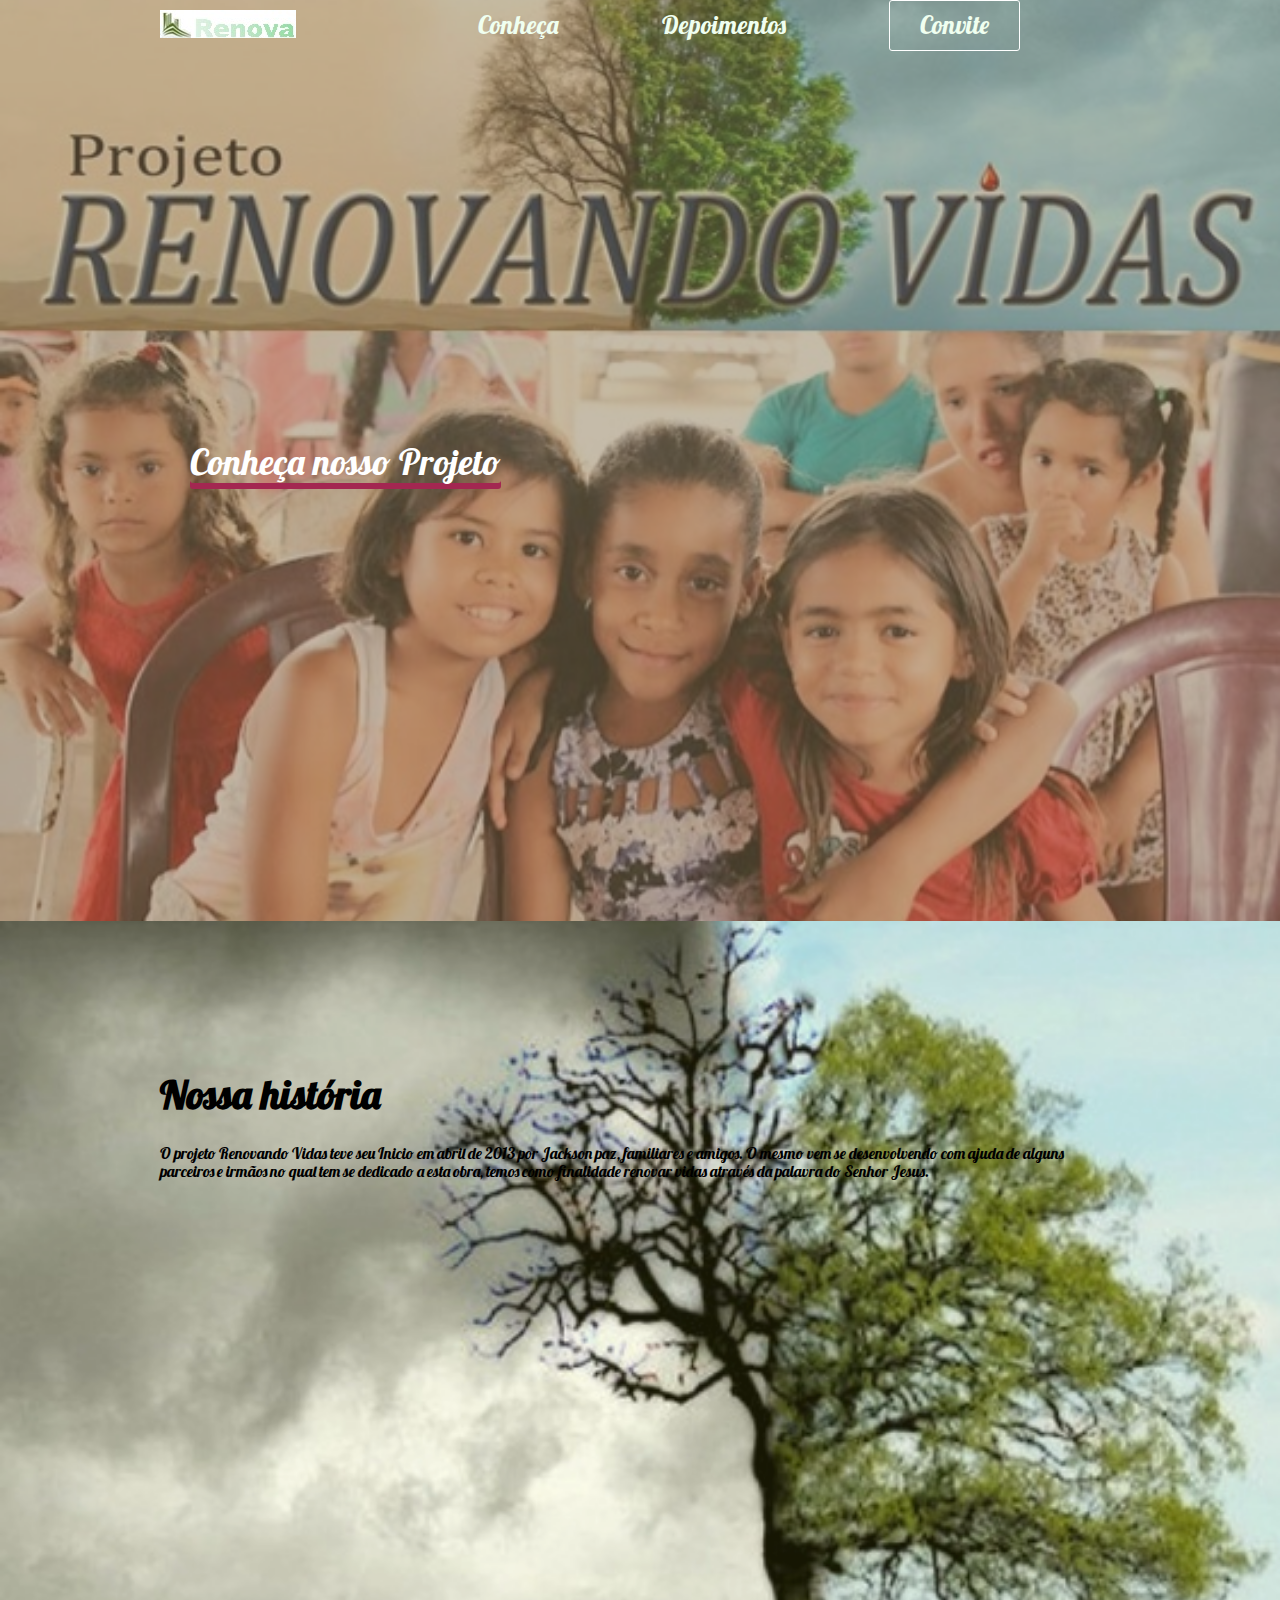
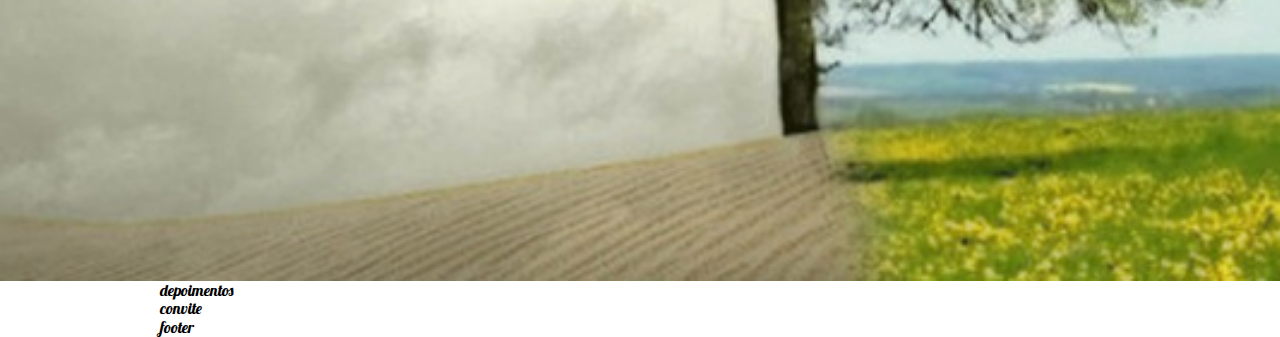
<file: 1Land page/index.html>
<!--Define que o tipo do documento é html-->
<!DOCTYPE html>

<!--Define que idioma da page é português do brasil-->
<html lang="pt-br">

<head>
   
   <!--Ajusta caracteres especiais-->
    <meta charset="UTF-8">
    
    <title>Projeto Renavando Vidas</title>
    
    <!--Utilizado para zerar todas as margens-->
    <link rel="stylesheet" href="normalize.css">
    
    <!--Link do google fonts-->
    <link href="https://fonts.googleapis.com/css?family=Lobster" rel="stylesheet"> 
    
    <!--conecta o arquivo css-->
    <link rel="stylesheet" href="estilo.css">
    
    <!--ajusta a pagina para versão mobile, deixando o site responsivo.-->
    <meta name="viewport" content="width:device-width, initial-scale=1">
    
    
    
    </head>
    
   <body>
      
      <header>
          <div class="container">
              <h1>
                  <span>Renova</span>
              </h1>
              
              <nav>
                  <lu>
                      <li><a href="#conheca">Conheça</a></li>
                      <li><a href="#depoimentos">Depoimentos</a></li>
                      <li><a href="#convite">Convite</a></li>
                  </lu>
              </nav>
              
          </div>
      </header>
       
       <section id="topo">
          <div class="filtro">
           <div class="container">
              <div class="chamada">
               <p>
                 <!--Não queremos guardar esse sorriso só para nós!-->  
               </p> 
                 
             <a href="#conheca" class="botao"> Conheça nosso Projeto</a>
              </div> 
           </div>
           </div>
       </section>
       
       <section id="conheca">
          <div class="filtro2">
           <div class="container">
               
               <div>
                   <h1>
                       Nossa história
                   </h1>
                   
                   <p>
                       O projeto Renovando Vidas teve seu Inicio em abril de 2013 por Jackson paz, familiares e amigos. O mesmo vem se desenvolvendo com ajuda de alguns parceiros e irmãos no qual tem se dedicado a esta obra, temos como finalidade renovar vidas através da palavra do Senhor Jesus.
                   </p>
               </div>
               </div>
           </div>
       </section>
       
       <section id="depoimentos">
           <div class="container">depoimentos</div>
       </section>
       
       <section id="convite">
           <div class="container">convite</div>
       </section>
       
       <footer>
           <div class="container">footer</div>
       </footer>
   </body>
</file>
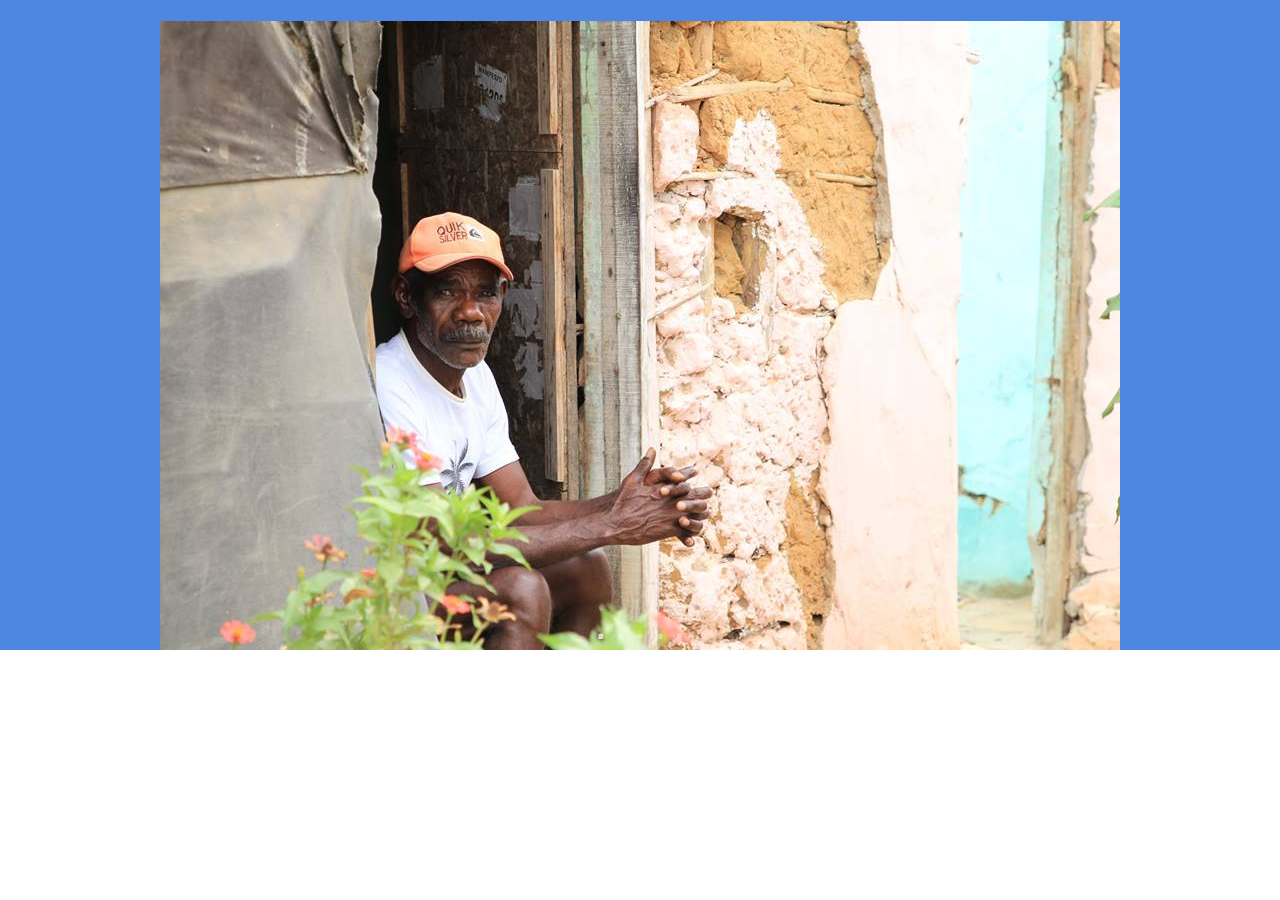
<file: Site/index.html>
<!doctype html>
<html lang="en">
<head>
  <meta charset="UTF-8">
  <title>Demo of gallery.css</title>
  <link rel="stylesheet" href="normalize.css">
  <link rel="stylesheet" href="gallery.css">
  <link rel="stylesheet" href="gallery.theme.css">
</head>
<body>

  <div class="gallery autoplay items-5">

            <div id="item-1" class="control-operator"></div>
            <div id="item-2" class="control-operator"></div>
            <div id="item-3" class="control-operator"></div>
            <div id="item-4" class="control-operator"></div>
            <div id="item-5" class="control-operator"></div>

            <figure class="item">
                <h1><img src="idoso.jpg"></h1>
            </figure>

            <figure class="item">
                    <h1><img src="img1534727167040.jpg"></h1>
            </figure>

            <figure class="item">
                <h1><img src="jacson2.jpg"></h1>
            </figure>
            
            <figure class="item">
                <h1><img src="v%C3%A1rias%20imagens.jpg"></h1>
            </figure>
            
            <figure class="item">
                <h1><img src="Jacson1.jpg"></h1>
            </figure>

            <div class="controls">
                <a href="#item-1" class="control-button">.</a>
                <a href="#item-2" class="control-button">.</a>
                <a href="#item-3" class="control-button">.</a>
                <a href="#item-4" class="control-button">.</a>
                <a href="#item-5" class="control-button">.</a>
            </div>

        </div>
        
</body>
</html>
</file>
<file: 1Land page/estilo.css>
body{
    
    font-family: 'Lobster', sans-serif;
    -webkit-font-smoothing: antialiased;
    
    background-color: white;
}

.container{
    
    max-width: 960px;
    margin: 0 auto;
    display:flex;
    justify-content: space-between;
}


.botao{
    
    
    display: block;
    padding-top: 40px;
    padding-bottom: 1px;
    color: #fff;
    text-decoration: none;
    box-shadow: 0px 6px 0px 0px #a32751;
    font-size: 36px;
    border-radius: 3px;
}

header{
    
    margin-bottom: -90px;
}

header h1{
    
    margin: 0;
    background-image: url(logoRenova.jpg);
    background-repeat: no-repeat;
    width: 136px;
    height: 28px;
    margin-top: 10px;
}

header h1 span{
    
    visibility: hidden;
}

header nav ul{
    
    padding-right: 10px;
    margin: 0;
    margin-top: 20px;
}


header nav li{
    
    list-style: none;
    display: inline-block;
    margin-right: 100px;
    
}

header nav li:last-child{
    
    border: 1px solid #fff;
    border-radius: 3px;
    padding: 10px 30px 10px 30px;
}

header nav li a{
    
    color:#F0FFF0;
    text-decoration: none;
    font-size: 25px;  
}


header nav li a:hover{
    font-size: 27px;
    border-bottom; 5px;
    border-color: #00FF00;
    
}  


section#topo{
    
    background-image: url(imagemx.jpg);
    background-repeat: no-repeat;
    background-size: cover;
    height: 960px;
    padding-top: 420px 40px 1px 1px;
}

section .filtro{
    background-color: rgba(140,120,83, 0.5);
    height: 960px;
    
    
}

section#topo .chamada{
    
    
    color:#FFFFFF;
    margin-top: 420px;
    text-align: center;
    padding-left: 30px;
    
   }

section#topo .chamada h2{
    margin: 0;
    margin-bottom: 10px;
    font-size: 50px;
}

section#topo .chamada p{
    margin: 0;
    font-size: 36px;
    margin-bottom: 20px;
     }




@media (max-width: 600px){
    
    header nav{
        display:none;
    }
    
    header h1{
        margin-left: 20px;
    }
}



section#conheca{
    
    background-image: url(imagem4.jpg);
    background-size: cover;
    height: 960px;
}

section .filtro2{
    
    background-color: rgba(217,217,25,0.1);
    height: 960px;
}

section#conheca h1{
    margin-top: 150px;
    font-size: 40px
}

http://www.haiafrica.com.br/?gclid=EAIaIQobChMItqn3sLT63AIVxoKRCh30DgGVEAAYASAAEgLF__D_BwE
</file>
<file: Site/gallery.css>
.gallery .control-operator:target ~ .controls .control-button {
  color: #ccc;
  color: rgba(255, 255, 255, 0.4);
}

.gallery .control-button:first-of-type, .gallery .control-operator:nth-of-type(1):target ~ .controls .control-button:nth-of-type(1), .gallery .control-operator:nth-of-type(2):target ~ .controls .control-button:nth-of-type(2), .gallery .control-operator:nth-of-type(3):target ~ .controls .control-button:nth-of-type(3), .gallery .control-operator:nth-of-type(4):target ~ .controls .control-button:nth-of-type(4), .gallery .control-operator:nth-of-type(5):target ~ .controls .control-button:nth-of-type(5) {
  color: white;
  color: rgba(255, 255, 255, 0.8);
}

.gallery .item:first-of-type {
  position: static;
  pointer-events: auto;
  opacity: 1;
}
.gallery .item {
  position: absolute;
  top: 0;
  left: 0;
  width: 100%;
  height: 100%;
  pointer-events: none;
  opacity: 0;
  transition: opacity .5s;
}
.gallery .control-operator {
  display: none;
}
.gallery .control-operator:target ~ .item {
  pointer-events: none;
  opacity: 0;
  animation: none;
}
.gallery .control-operator:target ~ .controls .control-button {
  animation: none;
}

@keyframes controlAnimation-2 {
  0% {
    color: #ccc;
    color: rgba(255, 255, 255, 0.4);
  }

  14.3%,
  50% {
    color: white;
    color: rgba(255, 255, 255, 0.8);
  }

  64.3%,
  100% {
    color: #ccc;
    color: rgba(255, 255, 255, 0.4);
  }
}
@keyframes galleryAnimation-2 {
  0% {
    opacity: 0;
  }

  14.3%,
  50% {
    opacity: 1;
  }

  64.3%,
  100% {
    opacity: 0;
  }
}
.gallery .control-operator:nth-of-type(1):target ~ .item:nth-of-type(1) {
  pointer-events: auto;
  opacity: 1;
}
.gallery .control-operator:nth-of-type(2):target ~ .item:nth-of-type(2) {
  pointer-events: auto;
  opacity: 1;
}

.items-2.autoplay .control-button {
  animation: controlAnimation-2 14s infinite;
}
.items-2.autoplay .item {
  animation: galleryAnimation-2 14s infinite;
}
.items-2 .control-button:nth-of-type(1),
.items-2 .item:nth-of-type(1) {
  animation-delay: -2s;
}
.items-2 .control-button:nth-of-type(2),
.items-2 .item:nth-of-type(2) {
  animation-delay: 5s;
}

@keyframes controlAnimation-3 {
  0% {
    color: #ccc;
    color: rgba(255, 255, 255, 0.4);
  }

  9.5%,
  33.3% {
    color: white;
    color: rgba(255, 255, 255, 0.8);
  }

  42.9%,
  100% {
    color: #ccc;
    color: rgba(255, 255, 255, 0.4);
  }
}
@keyframes galleryAnimation-3 {
  0% {
    opacity: 0;
  }

  9.5%,
  33.3% {
    opacity: 1;
  }

  42.9%,
  100% {
    opacity: 0;
  }
}
.gallery .control-operator:nth-of-type(1):target ~ .item:nth-of-type(1) {
  pointer-events: auto;
  opacity: 1;
}
.gallery .control-operator:nth-of-type(2):target ~ .item:nth-of-type(2) {
  pointer-events: auto;
  opacity: 1;
}
.gallery .control-operator:nth-of-type(3):target ~ .item:nth-of-type(3) {
  pointer-events: auto;
  opacity: 1;
}

.items-3.autoplay .control-button {
  animation: controlAnimation-3 21s infinite;
}
.items-3.autoplay .item {
  animation: galleryAnimation-3 21s infinite;
}
.items-3 .control-button:nth-of-type(1),
.items-3 .item:nth-of-type(1) {
  animation-delay: -2s;
}
.items-3 .control-button:nth-of-type(2),
.items-3 .item:nth-of-type(2) {
  animation-delay: 5s;
}
.items-3 .control-button:nth-of-type(3),
.items-3 .item:nth-of-type(3) {
  animation-delay: 12s;
}

@keyframes controlAnimation-4 {
  0% {
    color: #ccc;
    color: rgba(255, 255, 255, 0.4);
  }

  7.1%,
  25% {
    color: white;
    color: rgba(255, 255, 255, 0.8);
  }

  32.1%,
  100% {
    color: #ccc;
    color: rgba(255, 255, 255, 0.4);
  }
}
@keyframes galleryAnimation-4 {
  0% {
    opacity: 0;
  }

  7.1%,
  25% {
    opacity: 1;
  }

  32.1%,
  100% {
    opacity: 0;
  }
}
.gallery .control-operator:nth-of-type(1):target ~ .item:nth-of-type(1) {
  pointer-events: auto;
  opacity: 1;
}
.gallery .control-operator:nth-of-type(2):target ~ .item:nth-of-type(2) {
  pointer-events: auto;
  opacity: 1;
}
.gallery .control-operator:nth-of-type(3):target ~ .item:nth-of-type(3) {
  pointer-events: auto;
  opacity: 1;
}
.gallery .control-operator:nth-of-type(4):target ~ .item:nth-of-type(4) {
  pointer-events: auto;
  opacity: 1;
}

.items-4.autoplay .control-button {
  animation: controlAnimation-4 28s infinite;
}
.items-4.autoplay .item {
  animation: galleryAnimation-4 28s infinite;
}
.items-4 .control-button:nth-of-type(1),
.items-4 .item:nth-of-type(1) {
  animation-delay: -2s;
}
.items-4 .control-button:nth-of-type(2),
.items-4 .item:nth-of-type(2) {
  animation-delay: 5s;
}
.items-4 .control-button:nth-of-type(3),
.items-4 .item:nth-of-type(3) {
  animation-delay: 12s;
}
.items-4 .control-button:nth-of-type(4),
.items-4 .item:nth-of-type(4) {
  animation-delay: 19s;
}

@keyframes controlAnimation-5 {
  0% {
    color: #ccc;
    color: rgba(255, 255, 255, 0.4);
  }

  5.7%,
  20% {
    color: white;
    color: rgba(255, 255, 255, 0.8);
  }

  25.7%,
  100% {
    color: #ccc;
    color: rgba(255, 255, 255, 0.4);
  }
}
@keyframes galleryAnimation-5 {
  0% {
    opacity: 0;
  }

  5.7%,
  20% {
    opacity: 1;
  }

  25.7%,
  100% {
    opacity: 0;
  }
}
.gallery .control-operator:nth-of-type(1):target ~ .item:nth-of-type(1) {
  pointer-events: auto;
  opacity: 1;
}
.gallery .control-operator:nth-of-type(2):target ~ .item:nth-of-type(2) {
  pointer-events: auto;
  opacity: 1;
}
.gallery .control-operator:nth-of-type(3):target ~ .item:nth-of-type(3) {
  pointer-events: auto;
  opacity: 1;
}
.gallery .control-operator:nth-of-type(4):target ~ .item:nth-of-type(4) {
  pointer-events: auto;
  opacity: 1;
}
.gallery .control-operator:nth-of-type(5):target ~ .item:nth-of-type(5) {
  pointer-events: auto;
  opacity: 1;
}

.items-5.autoplay .control-button {
  animation: controlAnimation-5 35s infinite;
}
.items-5.autoplay .item {
  animation: galleryAnimation-5 35s infinite;
}
.items-5 .control-button:nth-of-type(1),
.items-5 .item:nth-of-type(1) {
  animation-delay: -2s;
}
.items-5 .control-button:nth-of-type(2),
.items-5 .item:nth-of-type(2) {
  animation-delay: 5s;
}
.items-5 .control-button:nth-of-type(3),
.items-5 .item:nth-of-type(3) {
  animation-delay: 12s;
}
.items-5 .control-button:nth-of-type(4),
.items-5 .item:nth-of-type(4) {
  animation-delay: 19s;
}
.items-5 .control-button:nth-of-type(5),
.items-5 .item:nth-of-type(5) {
  animation-delay: 26s;
}
</file>
<file: Site/gallery.theme.css>
.gallery .control-button {
  color: #ccc;
  color: rgba(255, 255, 255, 0.4);
}

.gallery .control-button:hover {
  color: white;
  color: rgba(255, 255, 255, 0.8);
}

/*
	Theme controls how everything looks in Gallery CSS.
*/
.gallery {
  position: relative;
}
.gallery .item {
  height: 650px;
  overflow: hidden;
  text-align: center;
  background: #4d87e2;
}
.gallery .controls {
  position: absolute;
  bottom: 0;
  width: 100%;
  text-align: center;
}
.gallery .control-button {
  display: inline-block;
  margin: 0 .02em;
  font-size: 3em;
  text-align: center;
  text-decoration: none;
  transition: color .1s;
}
</file>
